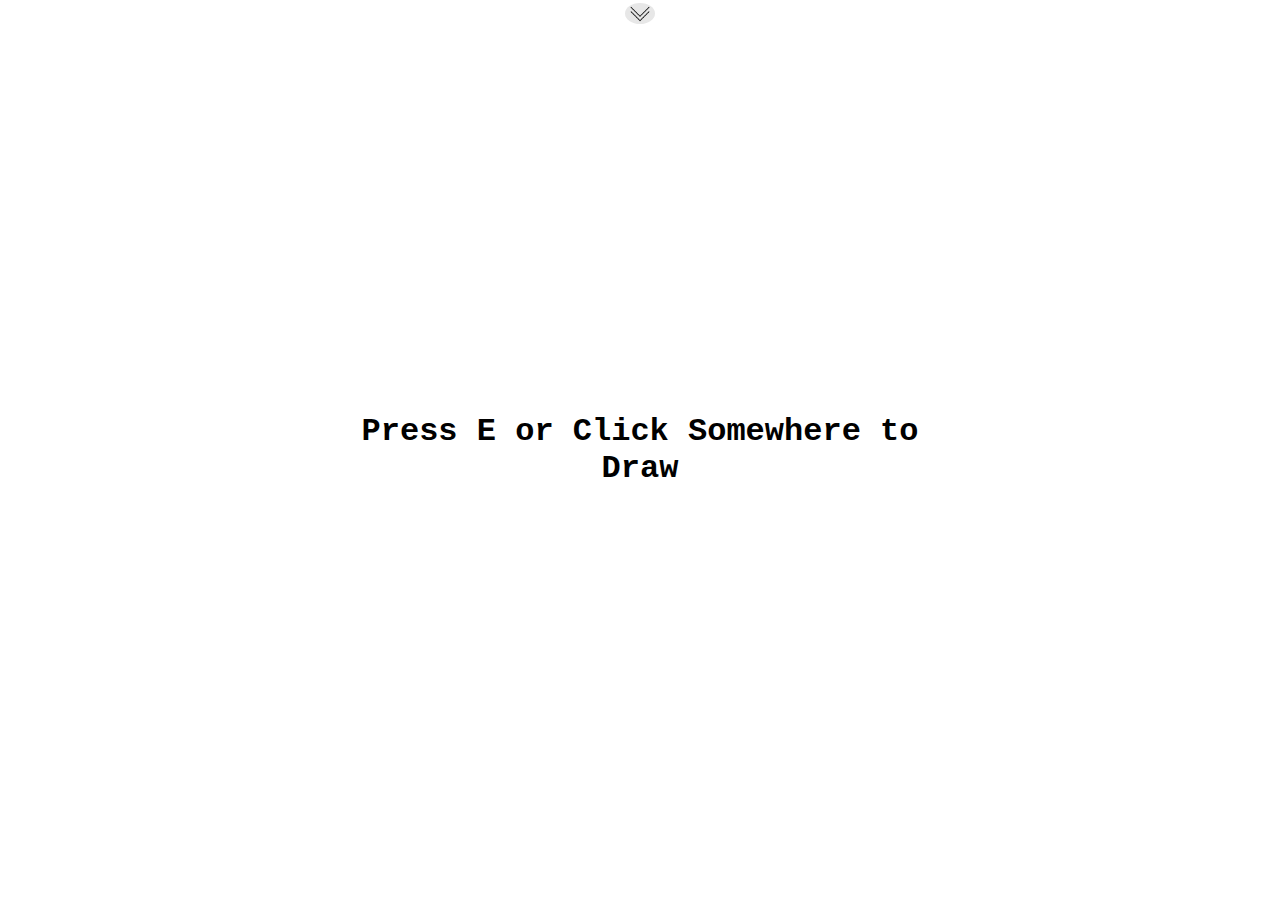
<file: index.html>
<!DOCTYPE html>
<html>
<head>
    <meta charset="utf-8">
    <link rel="stylesheet" href="includes/styles.css">
    <title>Pattern Generator</title>
    <link rel="icon" href="includes/images/patternIcon.png">
</head>
<body>
    <div id="navShow">
        <button title="Show options"><img src="includes/images/downArrow.png" id="navShowImg"></button>
    </div>

    <div id="buttonDiv">
      <div class="slidecontainer">
        <input type="range" min="1" max="100" value="50" class="slider" id="myInterval" title="Refresh rate (speed)">
      </div>
        <input name="textField" type="text" id="speedField" placeholder="Distance" title="Distance between dots when moving

Default: 10">
        <input name="textField" type="text" id="widthField" placeholder="Width" title="Width of connecting line

Default: 1px
Leave empty for same width as dot" value="1">
        <input name="textField" type="text" id="radiusField" placeholder="Radius" title=
        "Radius of the dot
        
Default: random value between 1 and 20" value="">
        <input name="textField" type="text" id="numberField" placeholder="Dots" title=  
        "Number of dots to create
        
Default: random value between 1 and 20" value="">

        <select title="Previous dots to connect to" value="cOne">
            <option value="cZero" title="Don't connect to any dots">Connect 0</option>
            <option value="cOne" title="Connect to last dot">Last</option>
            <option value="cTwo" title="Connect to last two dots">Last two</option>
            <option value="cTwenty" title="Connect to 20th previous dot">20th before</option>
            <option value="cFifty" title="Connect to 50th previous dot">50th before</option>
            <option value="cHunna" title="Connect to 100th previous dot">100th before</option>
            <option value="cAll" title="Connect to all previous dots">Connect all</option>
            <option value="cRand" title="Connect to dot of random position">/b/</option>
        </select>

        <select id="select2" title="How overlapping colors should behave">
          <option value="source-over">Basic</option>
          <option value="source-atop">Nesting</option>
          <option value="destination-over">Behind</option>
          <option value="destination-out">White</option>
          <option value="lighter">Lighter</option>
          <option value="copy">Smooth Copy</option>
          <option value="multiply">Multiply</option>
          <option value="screen">Screen</option>
          <option value="overlay">Overlay</option>
          <option value="darken">Darken</option>
          <option value="lighten">Lighten</option>
          <option value="color-dodge">Brighten</option>
          <option value="color-burn">Color-burn</option>
          <option value="hard-light">Hard-light</option>
          <option value="soft-light">Difference</option>
          <option value="exclusion">Grey</option>
          <option value="hue">Hue</option>
          <option value="saturation">Saturation</option>
          <option value="color">Color</option>
          <option value="luminosity">Black & White</option>
        </select>

        <button id="resetBtn" title="Press F to pay respects but also change background">Background</button>
        <button id="blackBtn" title="Press B to paint background black">Black</button>
        <button id="noiseBtn" title="Press N to generate noise">Noise</button>
        <button id="resetAllBtn" title="Press R to reset all">Reset</button>
        <div class="checkDiv">
            <input id="checkBox" title="Colors" type="checkbox">
        </div>
        <div class="slidecontainer">
            <input type="range" min="-1" max="100" value="-1" class="slider" id="myRange" title="Opacity">
        </div>
    </div>

    <div id="navHide" style="visibility: hidden;">
        <button title="Hide options"><img src="includes/images/downArrow.png" id="navHideImg"></button>
    </div>

    <div class="textDiv">
        <h1>Press E or Click Somewhere to Draw</h1>
    </div>

    <div class="helpDiv">
      <h3 style="text-align: right;">Keyboard shortcuts</h3>
      <p style="text-align: right;"><strong>W/A/S/D</strong> - move dot</p>
      <p style="text-align: right;"><strong>Q</strong> - start/stop moving</p>
      <p style="text-align: right;"><strong>E</strong> - generate dots</p>
      <p style="text-align: right;"><strong>Z</strong> - hold to create stable point</p>
      <p style="text-align: right;"><strong>X</strong> - only draw line</p>
      <p style="text-align: right;"><strong>C</strong> - only draw dot</p>
      <p style="text-align: right;"><strong>P</strong> - show/hide options</p>
      <p style="text-align: right;"><strong>R</strong> - reset canvas</p>
      <p style="text-align: right;"><strong>F</strong> - background</p>
      <p style="text-align: right;"><strong>B</strong> - black background</p>
      <p style="text-align: right;"><strong>N</strong> - noise background</p>
    </div>

    <canvas></canvas>
    <canvas id="canvas2"></canvas>

    <script src="js/script.js"></script>

    
</body>
</html>
</file>
<file: includes/styles.css>
* {
  overflow: hidden;
}

html {
  height: 100%;
}

body {
  margin: 0;
  border: none;
  min-height: 100%;
  user-select: none;
}

#buttonDiv {
  position: absolute;
  margin: auto;
  left: 50%;
  top: 3px;
  display: inline-flex;
  transform: translateX(-50%);
  visibility: hidden;
}

[name=textField], select, text {
  border: none;
  margin: 0;
  text-decoration: none;
  font-family: sans-serif;
  font-size: 0.9rem;
  cursor: pointer;
  text-align: center;
  transition: background 250ms ease-in-out, 
              transform 150ms ease;

  user-select: none;
  background-color: #e7e7e7;
  top: 0px;
}

[name=textField]:hover, select:hover {
  background-color:#0053ba;
}   

[name=textField]:focus, select:focus, text {
  outline: none;
}

[name=textField], select :active {
  transform: scale(0.93);
}

[name=textField] {
  width: 60px;
  border: 1px solid rgb(82, 82, 82);
  padding: 2px 2px 1px 1px;

}

option {
  background-color: #e7e7e7;
}

select {
  border: none;
  padding: 1.5px 2px 1px 2px;
}

.textDiv {
  position: absolute;
  margin: auto;
  left: 50%;
  top: 50%;
  text-align: center;
  transform: translate(-50%, -50%);
  visibility: visible;
  font-family: 'Courier New', Courier, monospace;
  user-select: none;
  width: fit-content;
}

canvas {
  background-color: transparent;
}

button {
  border: none;
  margin: 0;
  text-decoration: none;
  font-family: sans-serif;
  font-size: 1rem;
  cursor: pointer;
  text-align: center;
  transition: background 250ms ease-in-out, 
              transform 150ms ease;
  -webkit-appearance: none;
  -moz-appearance: none;
  user-select: none;
}



button:focus {
  outline: none;
}

button:active {
  transform: scale(0.93);
}

#navShow button:active {
  transform: scaleY(-1);
}

#navShow button:active,
#navHide button:active {
  transform: scale(0.80);
}

#navShow, #navHide {
  left: 50%;
  transform: translateX(-50%);
  position: absolute;
}

#navShow {
  top: 3px;
}

#navHide {
  top: 35px;
}

#navShow button {

  margin: auto;

  padding: 1px 5px 0px 5px;
  line-height: 0;
  border-radius: 100%;
  background-repeat:no-repeat;
  border: none;
}

#navHide button {

  margin: auto;

  padding: 1px 5px 0px 5px;
  line-height: 0;
  border-radius: 100%;
  background-repeat:no-repeat;
  border: none;
  transform: scaleY(-1);
}

button img {
  width: 20px;
  height: auto;
}

button:hover {
  background: #0053ba;
}   

#canvas2 {
  position: absolute;
}

/*____ Check Box ____*/
.checkDiv [type="checkbox"] {
  width: 20px;
  height: 20px;
}

.checkDiv {
  background-color: #e7e7e7;
}

.slidecontainer {
  background: #e7e7e7;
  padding-right: 5px;
  padding-top: 3.5px;
}

button {
  background: #e7e7e7;
}

.helpDiv {
  font-size: 2vmin;
  position: absolute;
  right: 0%;
  bottom: 0%;
  visibility: hidden;
  font-family: sans-serif;
  background: transparent;
  padding: 0px 20px;
}
</file>
